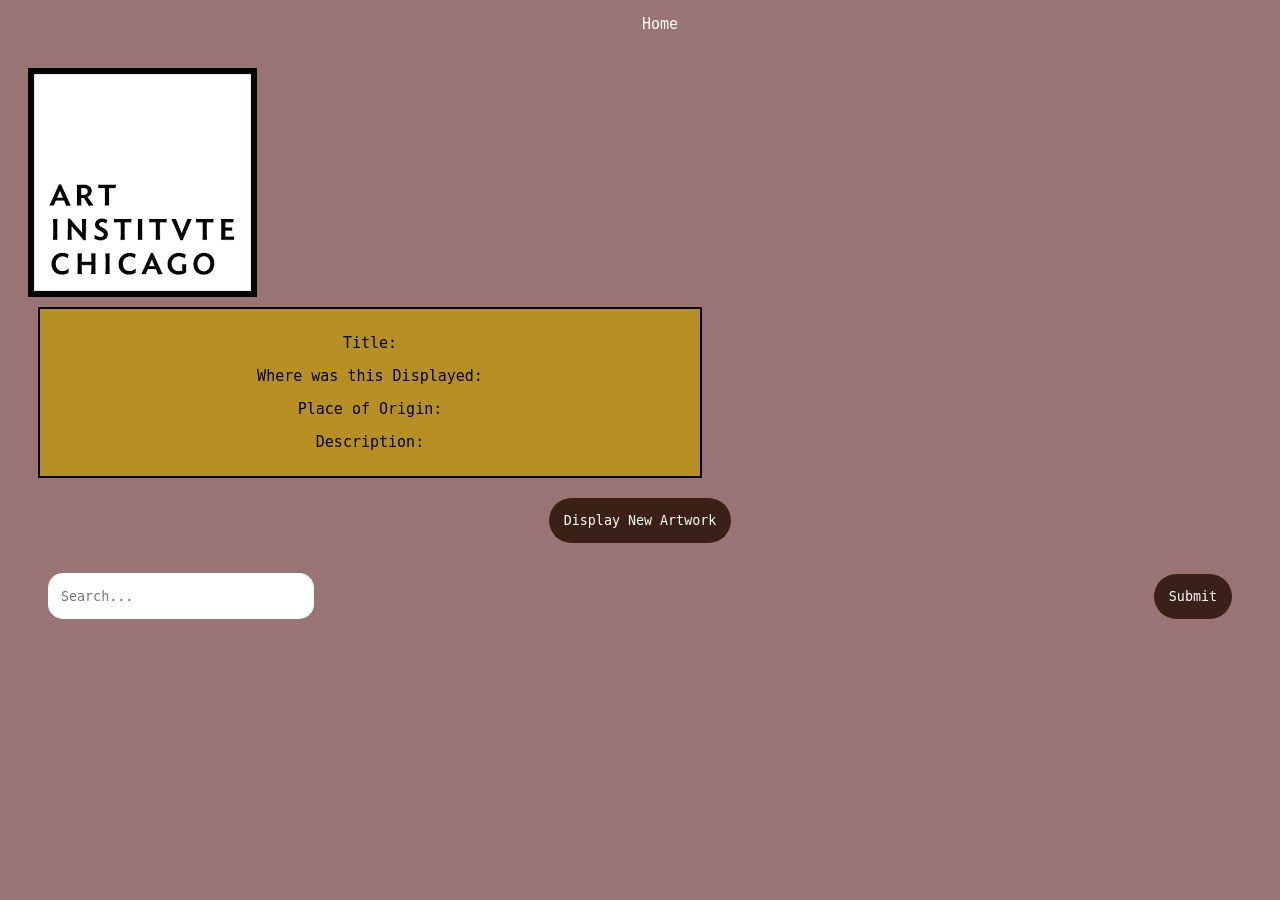
<file: openapi.html>
<!doctype html>
<html lang="en">
	<head>
		<meta charset="UTF-8" />
		<meta
			name="viewport"
			content="width=device-width, initial-scale=1.0"
		/>
		<link
			href="https://fonts.googleapis.com/css2?family=Lato:ital,wght@0,100;0,300;0,400;0,700;0,900;1,100;1,300;1,400;1,700;1,900&family=Roboto:ital,wght@0,100..900;1,100..900&family=Space+Mono:ital,wght@0,400;0,700;1,400;1,700&display=swap"
			rel="stylesheet"
		/>
		<link
			rel="stylesheet"
			href="css/openapi.css"
		/>
		<title>Chicago Art API Project</title>
	</head>
	<body>
		<div class="container">
			<nav>
				<ul>
					<li>
						<a href="index.html">Home</a>
					</li>
				</ul>
			</nav>
			<div class="card-wrapper">
				<img
					src="[data-uri]"
					alt="artwork image"
					id="artworkImage"
					class="art-image block"
				/>
				<div
					id="categories"
					class="categories"
				>
					<p>Title: <span id="artworkTitle"></span></p>
					<p>Where was this Displayed: <span id="artworkDisplay"></span></p>
					<p>Place of Origin: <span id="artworkOrigin"></span></p>
					<p>Description: <span id="artworkDescription"></span></p>
				</div>
				<div class="button-container">
					<button
						class="new-artwork-button"
						onclick="fetchArtworks()"
						type="button"
					>
						Display New Artwork
					</button>
				</div>
				<div class="search-bar-container">
					<input
						type="text"
						placeholder=" Search..."
						id="searchFor"
					/>
					<button
						type="submit"
						id="searchBtn"
					>
						Submit
					</button>
				</div>
			</div>
		</div>
	</body>
	<script src="js/openapi-js"></script>
</html>
</file>
<file: css/openapi.css>
body {
	background-color: #9a7474;
	font-family: monospace;
	font-size: 15px;
}

.container {
	text-align: center;
}

nav a {
	text-decoration: none;
	color: #fff;
}

ul {
	list-style-type: none;
}

.card-wrapper {
	width: 100%;
	padding: 20px;
	box-sizing: border-box;
	justify-items: center;
}

.categories {
	max-width: 100%;
	display: block;
	width: 50vw;
	border: solid 2px #000;
	padding: 10px;
	margin: 10px;
	background-color: #b69022;
}

.art-image {
	max-width: 100%;
	max-height: 60vh;
	height: auto;
	width: auto;
	display: block;
	overflow-y: hidden;
	object-fit: cover;
	border: solid 2px;
}

button.new-artwork-button {
	margin: 10px;
	font-family: monospace;
}

button {
	padding: 15px;
	border-radius: 30px;
	text-decoration: none;
	border: none;
	background-color: #3a2016;
	color: #fff;
	cursor: pointer;
	font-family: monospace;
}

.search-bar-container {
	display: flex;
	margin: 20px;
	justify-content: space-between;
	align-items: center;
	gap: 20px;
}
input#searchFor {
	width: 20vw;
	height: 4vh;
	border-radius: 15px;
	padding: 5px;
	border-style: none;
	font-family: monospace;
}
@media (max-width: 1024px) {
	.categories {
		max-width: 50vh;
	}
}

@media (max-width: 600px) {
	.categories {
		max-width: 100%;
		width: 100%;
	}

	.art-image {
		max-width: 100%;
		max-height: 100%;
	}

	.search-bar-container {
		flex-direction: column;
	}

	input#searchFor {
		width: 100%;
		height: 100%;
	}
}
</file>
